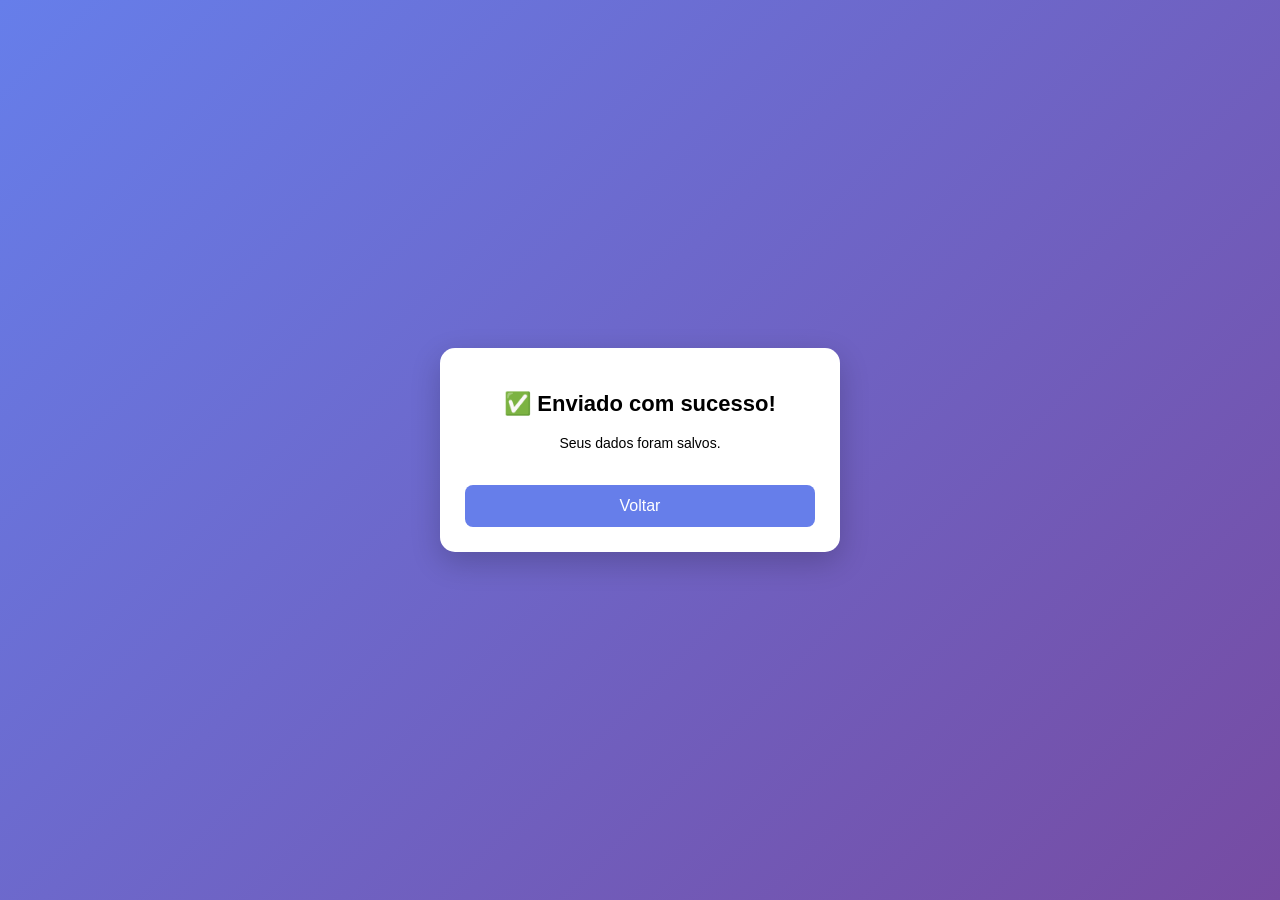
<file: templates/sucesso.html>
<!DOCTYPE html>
<html lang="pt-br">
<head>
    <meta charset="UTF-8">

    <!-- 🔥 IMPORTANTE PRA CELULAR -->
    <meta name="viewport" content="width=device-width, initial-scale=1.0">

    <title>Sucesso</title>

    <style>
        body {
            font-family: Arial;
            background: linear-gradient(135deg, #667eea, #764ba2);

            display: flex;
            justify-content: center;
            align-items: center;

            height: 100vh;
            margin: 0;
        }

        .card {
            background: white;
            padding: 25px;
            border-radius: 15px;
            text-align: center;

            width: 90%;        /* 🔥 adapta no celular */
            max-width: 350px;  /* limite no PC */

            box-shadow: 0 10px 30px rgba(0,0,0,0.2);

            /* animação */
            opacity: 0;
            transform: translateY(30px);
            animation: surgir 0.8s ease forwards;
        }

        @keyframes surgir {
            to {
                opacity: 1;
                transform: translateY(0);
            }
        }

        h2 {
            font-size: 22px;
        }

        p {
            font-size: 14px;
        }

        button {
            margin-top: 20px;
            width: 100%;   /* 🔥 botão ocupa toda largura no celular */
            padding: 12px;

            border: none;
            border-radius: 8px;

            background: #667eea;
            color: white;
            font-size: 16px;

            cursor: pointer;
        }

        button:hover {
            background: #5a67d8;
        }
    </style>
</head>

<body>

    <div class="card">
        <h2>✅ Enviado com sucesso!</h2>
        <p>Seus dados foram salvos.</p>

        <a href="/">
            <button>Voltar</button>
        </a>
    </div>

</body>
</html>
</file>
